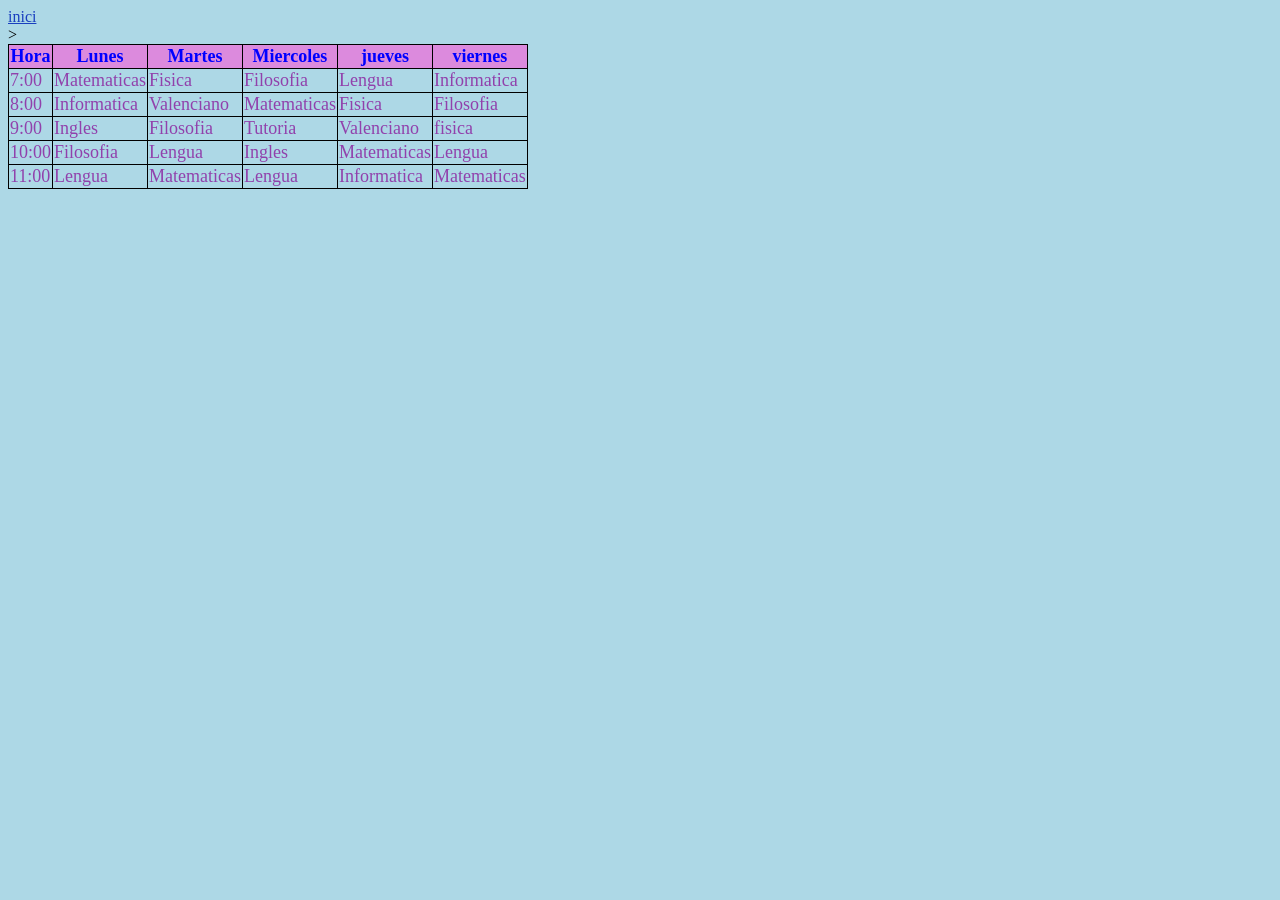
<file: pagina2.html>
<!DOCTYPE html>
<html lang="es">
<head>
    <link type="text/css" rel="stylesheet" href="style.css"/>
    <meta charset="UTF-8">
    <title>horario</title>
</head>
<nav>
<a href="index.html">inici</a>
</nav>
<body>
    <table style="border-collapse: collapse;">
<tr>
    <th style="border: 1px solid black;">Hora</th>
    <th style="border: 1px solid black;">Lunes</th>
<th style="border: 1px solid black;">Martes</th>
<th style="border: 1px solid black;">Miercoles</th>
<th style="border: 1px solid black;">jueves</th>
<th style="border: 1px solid black;">viernes</th>
</tr>
<tr><td style="border: 1px solid black;">7:00</td>
        <td style="border: 1px solid black;">Matematicas</td>
        <td style="border: 1px solid black;">Fisica</td>
        <td style="border: 1px solid black;">Filosofia
        <td style="border: 1px solid black;">Lengua
        <td style="border: 1px solid black;">Informatica</td>
        </tr>
<tr><td style="border: 1px solid black;">8:00</td>
        <td style="border: 1px solid black;">Informatica</td>
        <td style="border: 1px solid black;">Valenciano</td>
        <td style="border: 1px solid black;">Matematicas</td>
        <td style="border: 1px solid black;">Fisica</td>
        <td style="border: 1px solid black;">Filosofia</td></tr>
<tr><td style="border: 1px solid black;">9:00</td>
        <td style="border: 1px solid black;">Ingles</td>
        <td style="border: 1px solid black;">Filosofia</td>
        <td style="border: 1px solid black;">Tutoria</td>
        <td style="border: 1px solid black;">Valenciano</td>
        <td style="border: 1px solid black;">fisica</td></tr>
<tr><td style="border: 1px solid black;">10:00</td>
        <td style="border: 1px solid black;">Filosofia</td>
        <td style="border: 1px solid black;">Lengua</td>
        <td style="border: 1px solid black;">Ingles</td>
        <td style="border: 1px solid black;">Matematicas</td>
        <td style="border: 1px solid black;">Lengua</td></tr>>
<tr><td style="border: 1px solid black;">11:00</td>
        <td style="border: 1px solid black;">Lengua</td>
        <td style="border: 1px solid black;">Matematicas</td>
        <td style="border: 1px solid black;">Lengua</td>
        <td style="border: 1px solid black;">Informatica</td>
        <td style="border: 1px solid black;">Matematicas</td></tr>

    </table>

  </body>
</html>
</file>
<file: style.css>
body {
    background-color: #add8e6;
}

h1 {
    color: #0000ff;
    text-align: center;
}
table, th, td {
    border: 1px solid #e01b24;
    border-collapse: collapse;
}

th {
    background-color: #dc8add;
    color: #00008b;
}
p, th, td, label {
    font-family: Georgia, serif;
    font-size: 18px;
    color: #9141ac;
}

input, textarea {
    padding: 8px;
    border: 2px solid #e01b24;
    border-radius: 5px;
}

input:focus, textarea:focus {
    border-color: #26a269;
}

table, th, td {
    border: 1px solid #e01b24;
    border-collapse: collapse;
}

th {
    background-color: #dc8add;
    color: #0000ff;
}


header {
    background-color: #ffffff;
    color: #ed333b;
    padding: 20px;
}

nav a {
    color: #1a3fbf;
    text-decoration: underline;
    margin-right: 15px;
}

nav a:hover {
    color: #e08a00;
    text-decoration: underline;
}

footer {
    background-color: #62a0ea;
    color: #ffffff;
    text-align: center;
    padding: 10px;
}

.destacat {
    background-color: #ffff00;
    font-weight: bold;
}
.destacat {
    background-color: #ed333b;
    font-weight: bold;
}

button {
    background-color: #813d9c;
    color: #ffffff;
    padding: 10px 20px;
    border: none;
    border-radius: 8px;
    font-size: 16px;
}

button:hover {
    background-color: #006400;
}

img {
    width: 300px;
    border-radius: 10%;
    border: 3px solid #000000;
}

input, textarea {
    padding: 8px;
    border: 2px solid #ed333b;
    border-radius: 5px;
}

input:focus, textarea:focus {
    border-color: #62a0ea;
}
button {
    background-color: #9a9996;
    color: #ffffff;
    padding: 10px 20px;
    border: none;
    border-radius: 8px;
    font-size: 16px;
}
</file>
